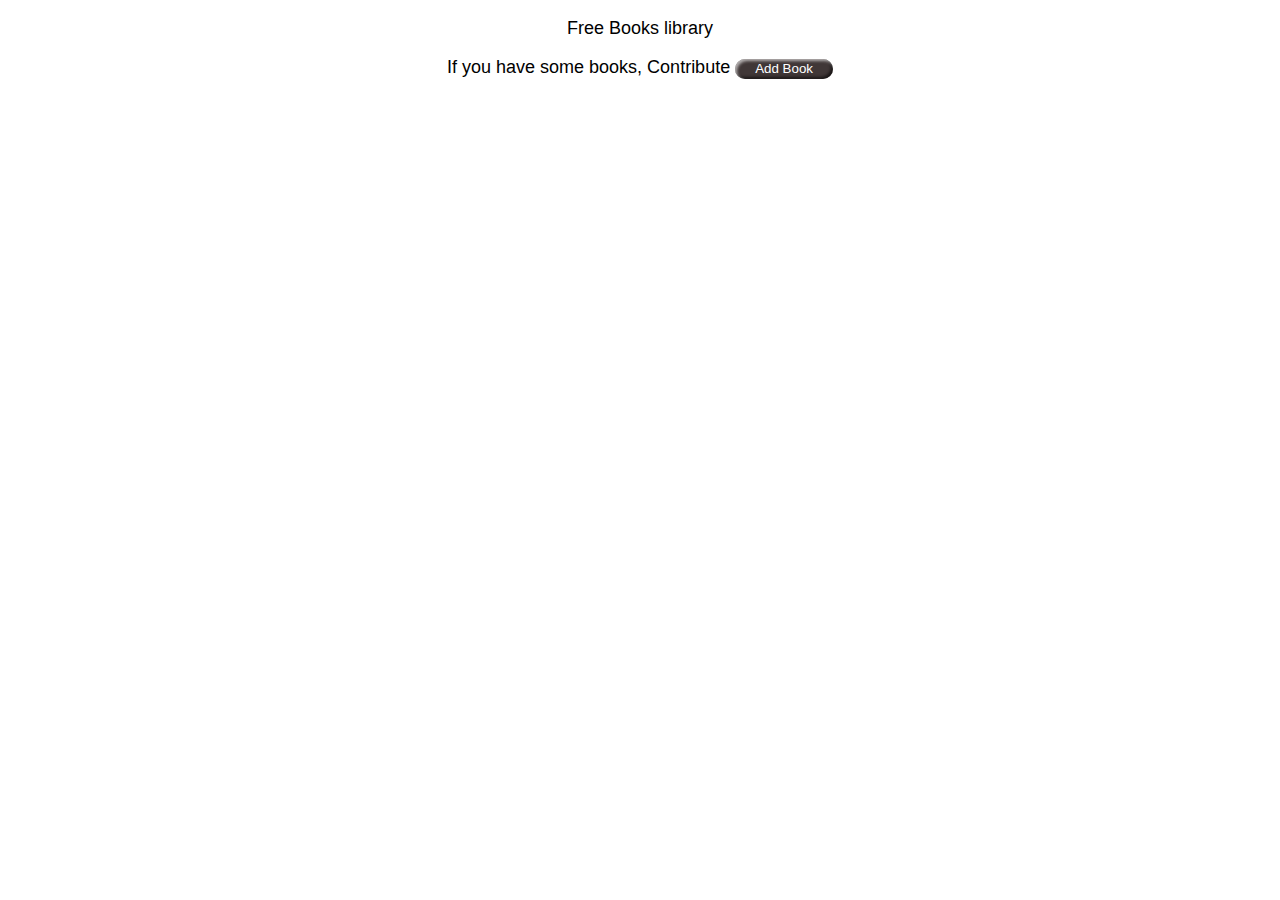
<file: index.html>
<!DOCTYPE html>
<html lang="en">

<head>
    <meta charset="UTF-8">
    <meta name="viewport" content="width=device-width, initial-scale=1.0">
    <title>library</title>
    <link rel="stylesheet" href="library.css">
    </link>
    <script src="library.js" defer></script>
</head>

<body>
    <div class="heading">
        <p>Free Books library</p>
        <div class="sub-heading">
            <span> If you have some books, Contribute</span> <button id="addMe">Add Book</button>
        </div>

        <dialog id="formDialog">
            <form method="dialog">
                <label for="bookTitle">Title</label>
                <input type="text" id="bookTitle" name="bookTitle"></input>
                <label for="bookAuthor">Author</label>
                <input type="text" id="bookAuthor" name="bookAuthor"></input>
                <label for="pagesNumber">Pages</label>
                <input type="number" id="pagesNumber">
                <div class="read-ask">
                    <p>Read?</p>
                    <input type="radio" id="readYes" name="read-status" value="Yes">
                    <label for="readYes">Yes</label>
                    <input type="radio" id="readNo" name="read-status" value="No">
                    <label for="readNo">No</label>
                </div>
                <button type="submit">Submit</button>
            </form>
        </dialog>

    </div>
    <div class="bookSection">

    </div>

</body>

</html>
</file>
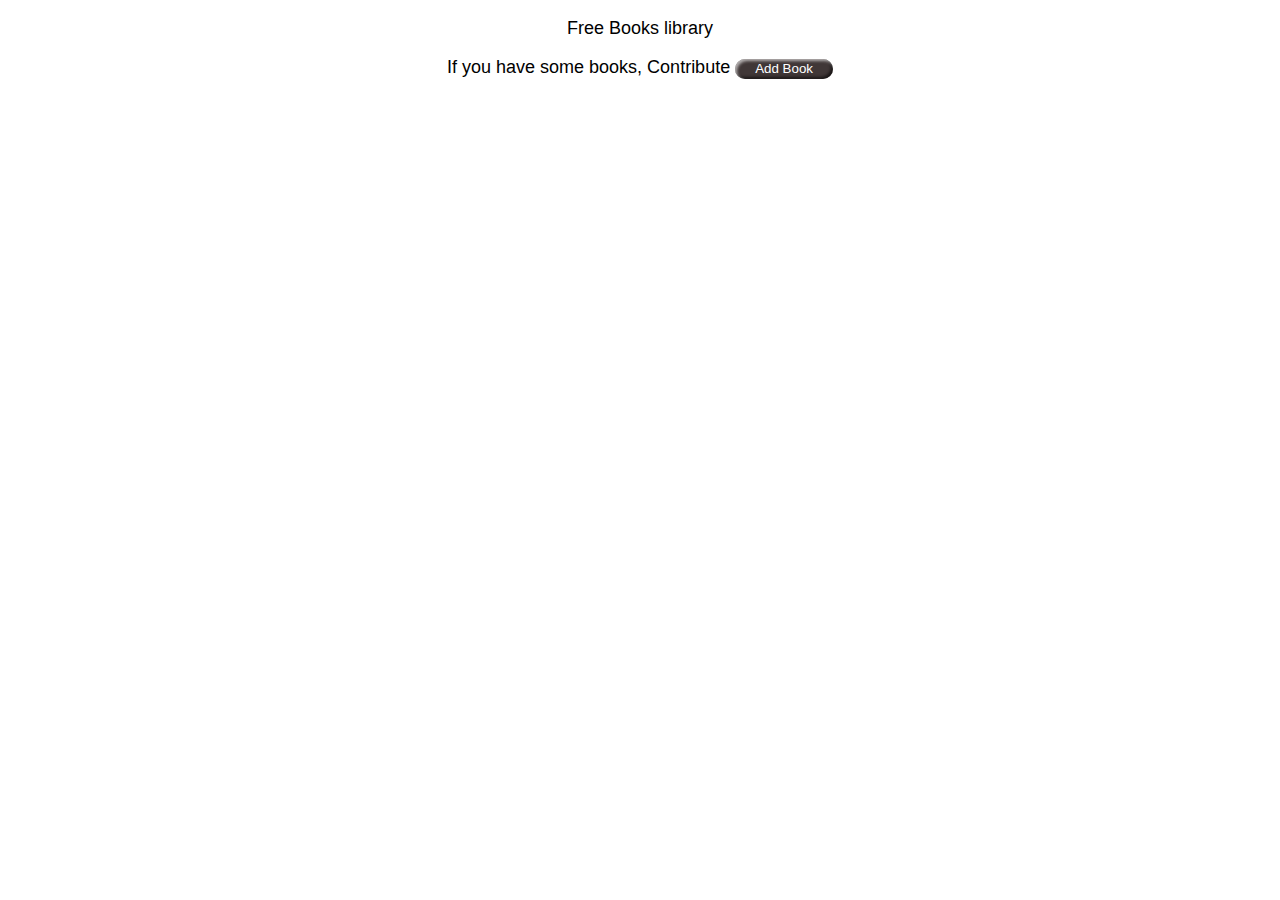
<file: library.html>
<!DOCTYPE html>
<html lang="en">

<head>
    <meta charset="UTF-8">
    <meta name="viewport" content="width=device-width, initial-scale=1.0">
    <title>library</title>
    <link rel="stylesheet" href="library.css">
    </link>
    <script src="library.js" defer></script>
</head>

<body>
    <div class="heading">
        <p>Free Books library</p>
        <div class="sub-heading">
            <span> If you have some books, Contribute</span> <button id="addMe">Add Book</button>
        </div>

        <dialog id="formDialog">
            <form method="dialog">
                <label for="bookTitle">Title</label>
                <input type="text" id="bookTitle" name="bookTitle"></input>
                <label for="bookAuthor">Author</label>
                <input type="text" id="bookAuthor" name="bookAuthor"></input>
                <label for="pagesNumber">Pages</label>
                <input type="number" id="pagesNumber">
                <div class="read-ask">
                    <p>Read?</p>
                    <input type="radio" id="readYes" name="read-status" value="Yes">
                    <label for="readYes">Yes</label>
                    <input type="radio" id="readNo" name="read-status" value="No">
                    <label for="readNo">No</label>
                </div>
                <button type="submit">Submit</button>
            </form>
        </dialog>

    </div>
    <div class="bookSection">

    </div>

</body>

</html>
</file>
<file: library.css>
.read-ask {
    display: flex;
    flex-direction: row;
    align-items: center;
}

.book {
    text-align: center;
    background-color: rgb(154, 189, 195);
    border-radius: 10px;
    overflow: auto;
    box-sizing: border-box;
}

.bookSection {
    display: grid;
    width: 100vw;
    grid-template-columns: repeat(auto-fit, minmax(200px, 400px));
    justify-content: left;
    gap: 5px;
}

.bookSection p {
    font-size: 1em;
}

.book div {
    display: flex;
    flex-direction: row;
    align-items: center;
    justify-content: space-evenly;
    gap: 10px;
    overflow: hidden;
}

.heading>p,
.sub-heading {
    font-size: large;
    font-family: 'Lucida Sans', 'Lucida Sans Regular', 'Lucida Grande', 'Lucida Sans Unicode', Geneva, Verdana, sans-serif;
    text-align: center;
}

form{
    display: grid;
    grid-auto-flow: column;
    align-items: center;
}

button{
    border-radius:10px;
    border-color: aliceblue;
    border: 0;
    line-height: 1.5;
    padding: 0 20px;
    text-align: center;
    color: #fff;
    background-color: rgb(64, 55, 55);
    box-shadow:
      inset 2px 2px 3px rgba(255, 255, 255, 0.6),
      inset -2px -2px 3px rgba(0, 0, 0, 0.6);
  }
</file>
